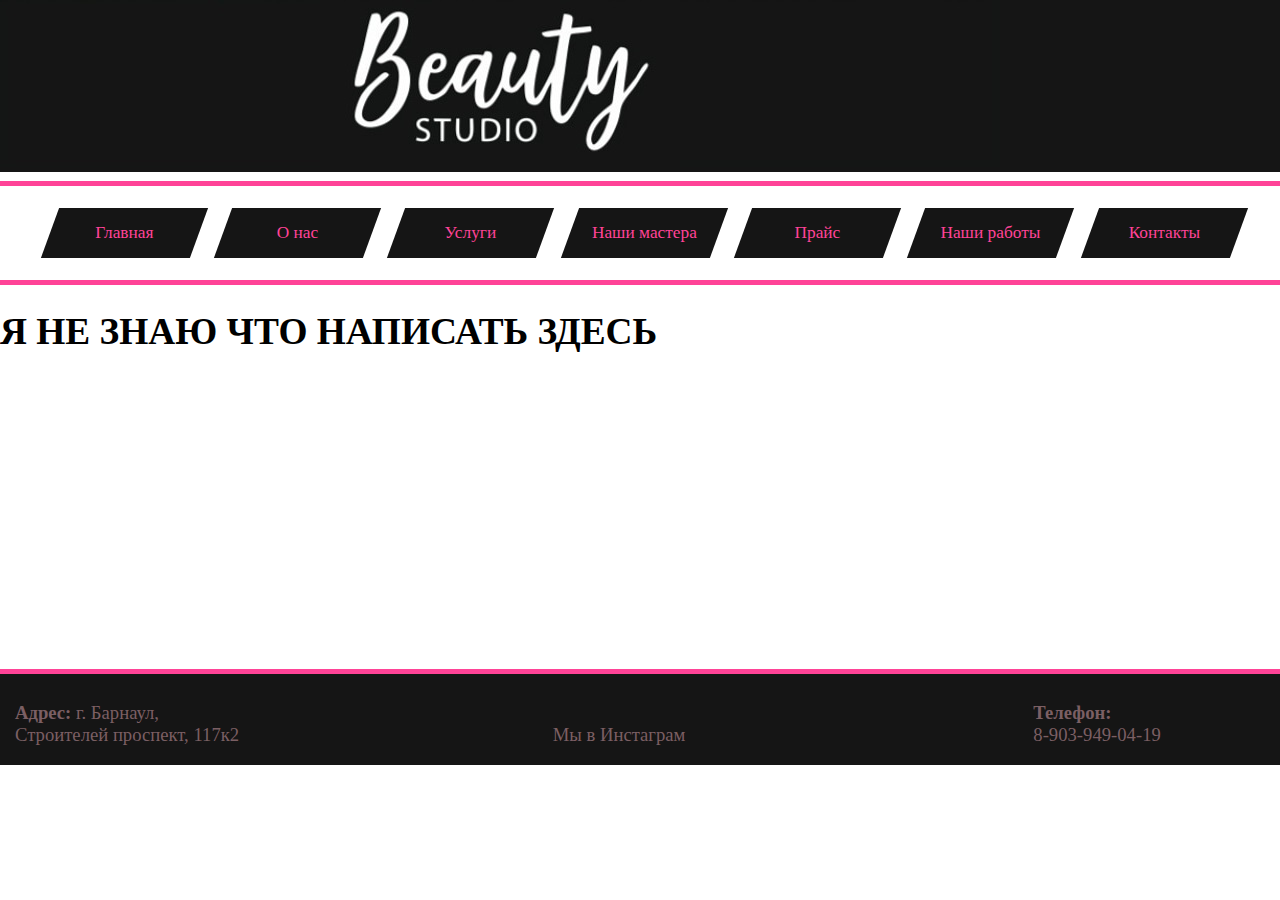
<file: about.html>
<!DOCTYPE html>
<html lang="ru">
<head>
    <meta charset="UTF-8">
    <title>Заголовок</title>
    <link rel="stylesheet" href="CSS\style.css">
</head>
<body>
    <div class="picture">
        <img src="Pictures\picture1.JPG">
    </div>

    <div class="header">
        <hr color="#ff4397" size="5">
        <ul>
            <li><a href="index.html">Главная</a></li>
            <li><a href="about.html">О нас</a></li>
            <li><a href="servise.html">Услуги</a></li>
            <li><a href="masters.html">Наши мастера</a></li>
            <li><a href="prise.html">Прайс</a></li>
            <li><a href="works.html">Наши работы</a></li>
            <li><a href="contacts.html">Контакты</a></li>
        </ul>
        <hr color="#ff4397" size="5">
    </div>

    <div class="wrapper">
        <div class="content">
            <h1>Я НЕ ЗНАЮ ЧТО НАПИСАТЬ ЗДЕСЬ</h1>
        </div>

    </div>
    <div class="footer">
        <hr color="#ff4397" size="5">
        <div class="footer-column" >
           <p class="left"><b>Адрес:</b> г. Барнаул, <br>
            ​Строителей проспект, 117к2</p>
        </div>
        <div class="footer-column" >
            <p class="center"><a href="https://www.instagram.com/beauty.s.brn/">Мы в Инстаграм</a> </p>
        </div>
        <div class="footer-column">
            <p class="right"><b>Телефон:</b><br>
            ​8-903-949-04-19</p>

</body>
</html>
</file>
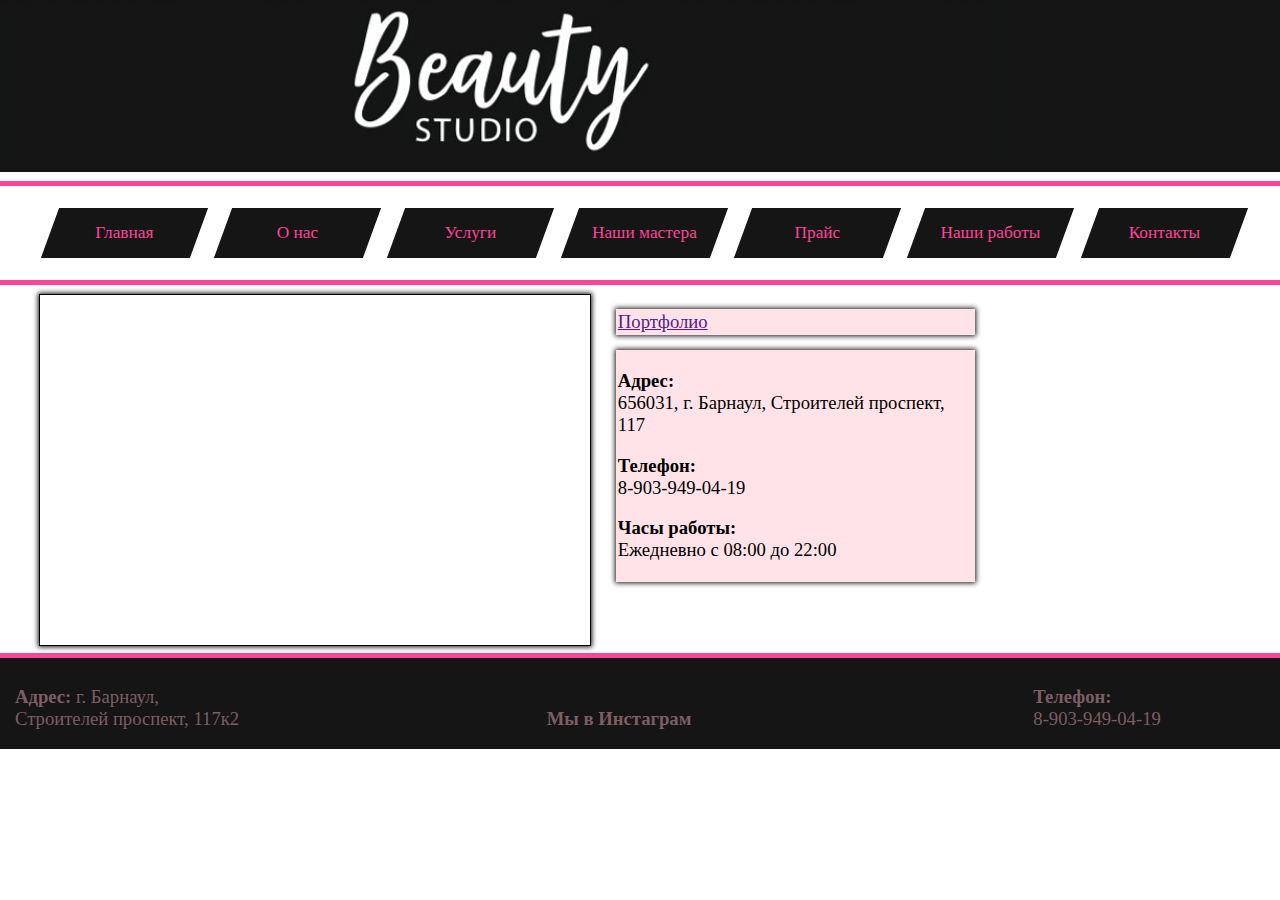
<file: contacts.html>
<!DOCTYPE html>
<html lang="ru">
<head>
    <meta charset="UTF-8">
    <title>Заголовок</title>
    <link rel="stylesheet" href="CSS\style.css">
    <script src="https://maps.api.2gis.ru/2.0/loader.js?pkg=full"> </script>
    <script type="text/javascript">
            var map;
            DG.then(function () {
                map = DG.map('map', {
                    center: [53.343319, 83.752355],
                    zoom: 16
                });
                DG.marker([53.343319, 83.752355]).addTo(map).bindPopup('<a href="https://2gis.ru/barnaul/search/Beauty%20STUDIO/firm/70000001042684481?floor=2&m=83.752363%2C53.343311%2F18" id="mapp">Beauty STUDIO</a> <br> ​ТРЦ GALAXY<br> Строителей проспект, 117 <br> 1 этаж <br> Ежедневно <br> с 08:00 до 22:00 <br> Расчёт по картам  Наличный расчёт');
            });
    </script>
</head>
<body>
        <div class="picture">
            <img src="Pictures\picture1.JPG">
        </div>

        <div class="header">
            <hr color="#ff4397" size="5">
            <ul>
                <li><a href="index.html">Главная</a></li>
                <li><a href="about.html">О нас</a></li>
                <li><a href="servise.html">Услуги</a></li>
                <li><a href="masters.html">Наши мастера</a></li>
                <li><a href="prise.html">Прайс</a></li>
                <li><a href="works.html">Наши работы</a></li>
                <li><a href="contacts.html">Контакты</a></li>
            </ul>
            <hr color="#ff4397" size="5">
        </div>

    <div class="wrapper">
        <div id="map"></div>
        <div class="right-content">
            <div class="simple-block">
                <a href="">Портфолио</a>
            </div>
            <div class="simple-block">
                <p><b>Адрес:</b></br>
                    656031, г. Барнаул, Строителей проспект, 117</p>
                <p><b>Телефон:</b><br>
                    8-903-949-04-19</p>
                <p><b> Часы работы:</b><br>
                    Ежедневно с 08:00 до 22:00</p>
            </div>
        </div>

    </div>

    <div class="footer">
        <hr color="#ff4397" size="5">
        <div class="footer-column">
           <p class="left"><b>Адрес:</b> г. Барнаул, <br>
            ​Строителей проспект, 117к2</p>
        </div>
        <div class="footer-column" >
            <p class="center"><a href="https://www.instagram.com/beauty.s.brn/"><b>Мы в Инстаграм</b></a> </p>
        </div>
        <div class="footer-column" >
            <p class="right"><b>Телефон:</b><br>
            ​8-903-949-04-19</p>
        </div>
    </div>
</body>
</html>
</file>
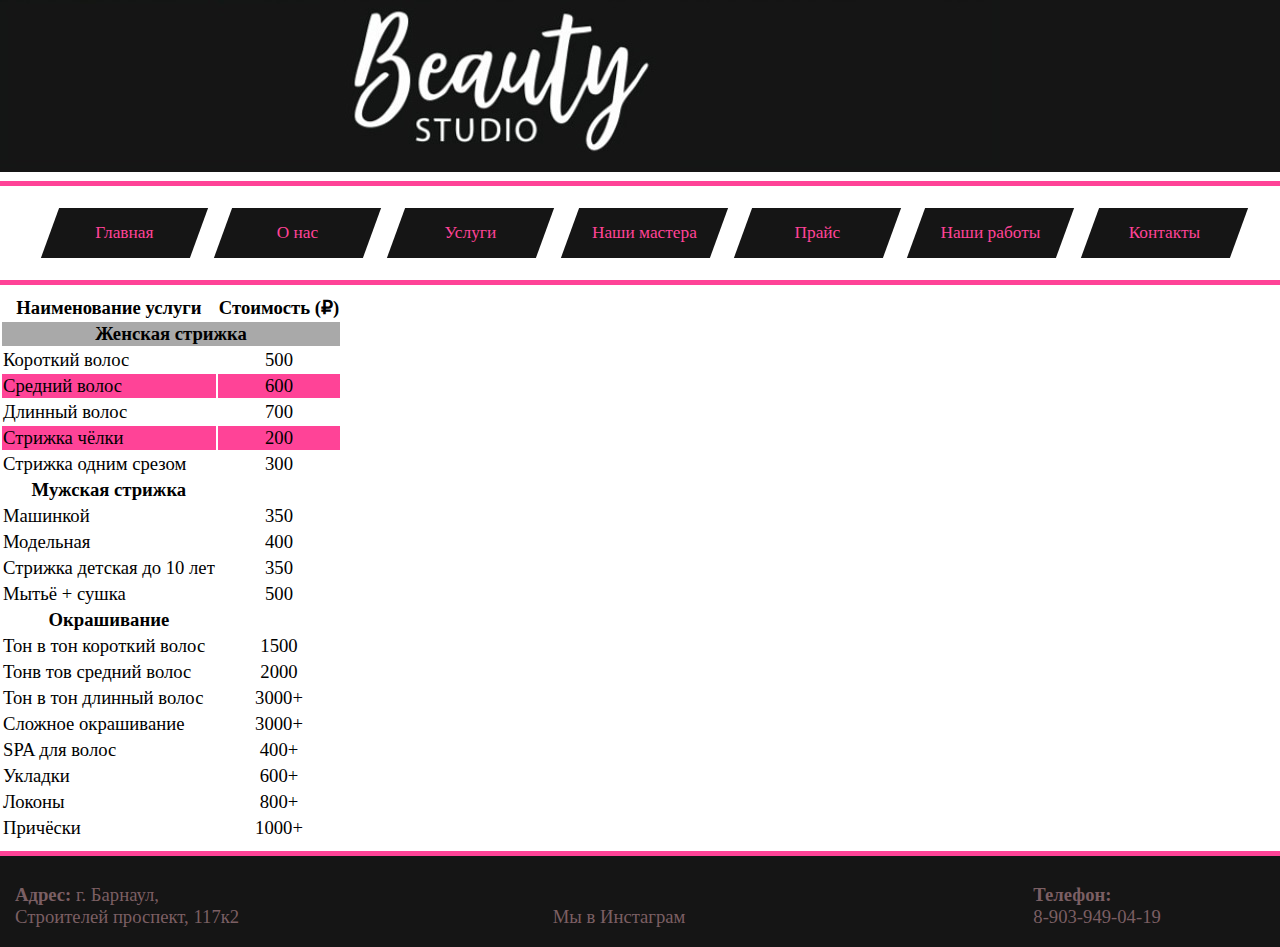
<file: prise.html>
<!DOCTYPE html>
<html lang="ru">
<head>
    <meta charset="UTF-8">
    <title>Заголовок</title>
    <link rel="stylesheet" href="CSS\style.css">
</head>
<body>
        <div class="picture">
            <img src="Pictures\picture1.JPG">
        </div>

        <div class="header">
        <hr color="#ff4397" size="5">
            <ul>
                <li><a href="index.html">Главная</a></li>
                <li><a href="about.html">О нас</a></li>
                <li><a href="servise.html">Услуги</a></li>
                <li><a href="masters.html">Наши мастера</a></li>
                <li><a href="prise.html">Прайс</a></li>
                <li><a href="works.html">Наши работы</a></li>
                <li><a href="contacts.html">Контакты</a></li>
            </ul>
            <hr color="#ff4397" size="5">


        </div>
    <div class="wrapper">
        <div class="content_prise">
            <table>
                <thead>
                    <tr>
                        <th>Наименование услуги</th>
                        <th>Стоимость (₽)</th>
                    </tr>
                </thead>
                <tbody>
                <tr class="prise-servise-group">
                    <th colspan="2">Женская стрижка</th>
                </tr>
                <tr class="prise-servise-data">
                    <td>Короткий волос</td>
                    <td class="content_prise_table_cost">500</td>
                </tr>
                <tr class="prise-servise-data">
                    <td>Средний волос</td>
                    <td class="content_prise_table_cost">600</td>
                </tr>
                <tr class="prise-servise-data">
                    <td>Длинный волос</td>
                    <td class="content_prise_table_cost">700</td>
                </tr>
                <tr class="prise-servise-data">
                    <td>Стрижка чёлки</td>
                    <td class="content_prise_table_cost">200</td>
                </tr>
                <tr>
                    <td>Стрижка одним срезом</td>
                    <td class="content_prise_table_cost">300</td>
                </tr>
                <tr>
                    <th>Мужская стрижка</th>
                </tr>
                <tr>
                    <td>Машинкой</td>
                    <td class="content_prise_table_cost">350</td>
                </tr>
                <tr>
                    <td>Модельная</td>
                    <td class="content_prise_table_cost">400</td>
                </tr>
                <tr>
                    <td>Стрижка детская до 10 лет</td>
                    <td class="content_prise_table_cost">350</td>
                </tr>
                <tr>
                    <td>Мытьё + сушка</td>
                    <td class="content_prise_table_cost">500</td>
                </tr>
                <tr>
                    <th>Окрашивание</th>
                </tr>
                <tr>
                    <td>Тон в тон короткий волос</td>
                    <td class="content_prise_table_cost">1500</td>
                </tr>
                <tr>
                    <td>Тонв тов средний волос</td>
                    <td class="content_prise_table_cost">2000</td>
                </tr>
                <tr>
                    <td>Тон в тон длинный волос</td>
                    <td class="content_prise_table_cost">3000+</td>
                </tr>
                <tr>
                    <td>Сложное окрашивание</td>
                    <td class="content_prise_table_cost">3000+</td>
                </tr>
                <tr>
                    <td>SPA для волос</td>
                    <td class="content_prise_table_cost">400+</td>
                </tr>
                <tr>
                    <td>Укладки</td>
                    <td class="content_prise_table_cost">600+</td>
                </tr>
                <tr>
                    <td>Локоны</td>
                    <td class="content_prise_table_cost">800+</td>
                </tr>
                <tr>
                    <td>Причёски</td>
                    <td class="content_prise_table_cost">1000+</td>
                </tr>

                </tbody>


            </table>
        </div>

    </div>
    <div class="footer">
        <hr color="#ff4397" size="5">
        <div class="footer-column">
           <p class="left"><b>Адрес:</b> г. Барнаул, <br>
            ​Строителей проспект, 117к2</p>
        </div>
        <div class="footer-column" >
            <p class="center"><a href="https://www.instagram.com/beauty.s.brn/">Мы в Инстаграм</a> </p>
        </div>
        <div class="footer-column">
            <p class="right"><b>Телефон:</b><br>
            ​8-903-949-04-19</p>
        </div>
    </div>
</body>
</html>
</file>
